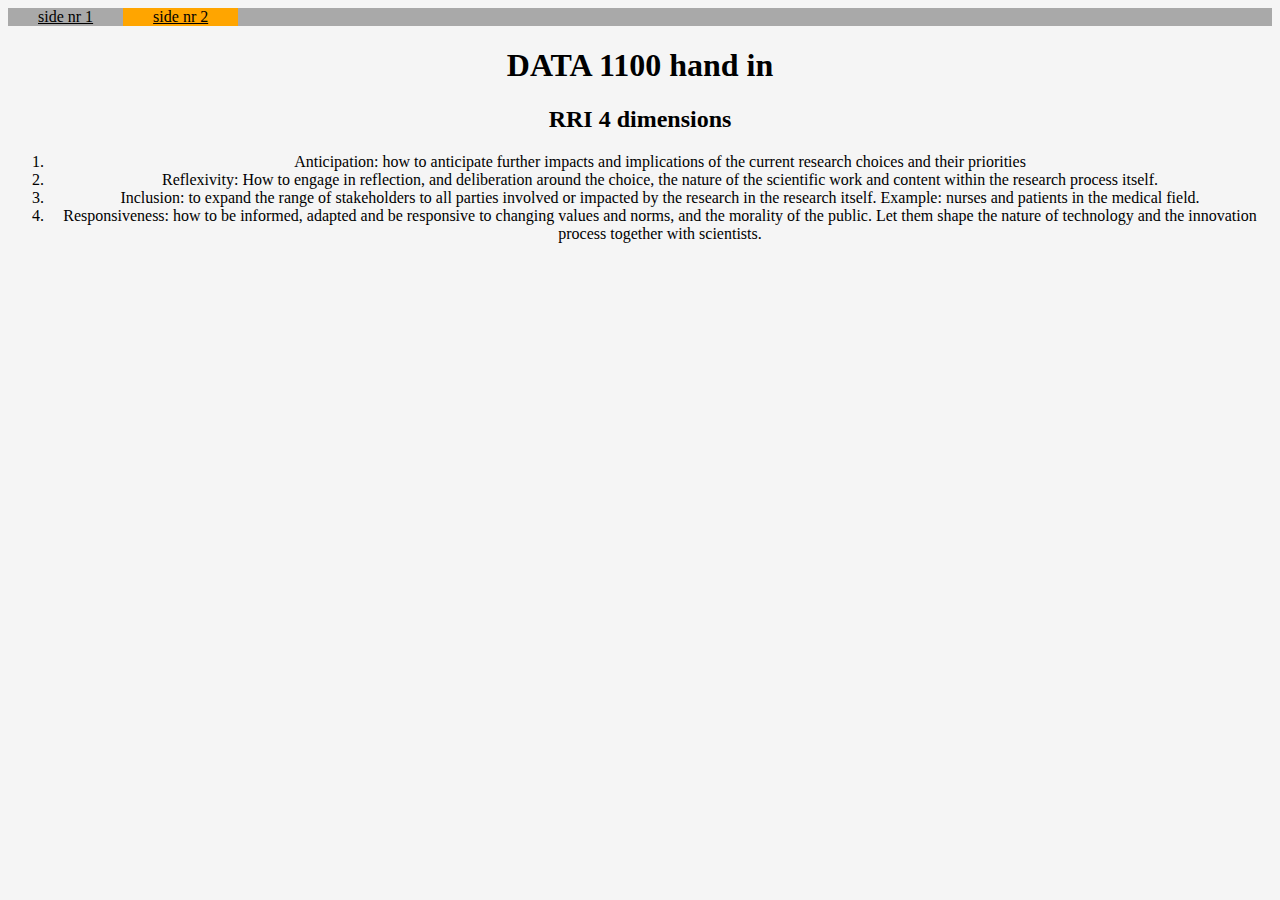
<file: index.html>
<!DOCTYPE html>
<html>
<head>
	<meta charset="utf-8">
	<meta name="viewport" content="width=device-width, initial-scale=1">
	<title>Hjemmeside</title>
	<link rel="stylesheet" type="text/css" href="StandardOppsett.css">
</head>
<body>
	<header>
		<nav>
			<a href="side2.html">side nr 1</a>
			<div class="active"><a href="side2.html">side nr 2</a></div>
		</nav>
	</header>
	<h1> DATA 1100 hand in</h1>
	<h2>RRI 4 dimensions</h2>
	<ol>
		<li>Anticipation: how to anticipate further impacts and implications of the current research choices and their priorities</li>
		<li>Reflexivity: How to engage in reflection, and deliberation around the choice, the nature of the scientific work and content within the research process itself. </li>
		<li>Inclusion: to expand the range of stakeholders to all parties involved or impacted by the research in the research itself. Example: nurses and patients in the medical field. </li>
		<li>Responsiveness: how to be informed, adapted and be responsive to changing values and norms, and the morality of the public. Let them shape the nature of technology and the innovation process together with scientists. </li>
	</ol>
</body>	
</html>
</file>
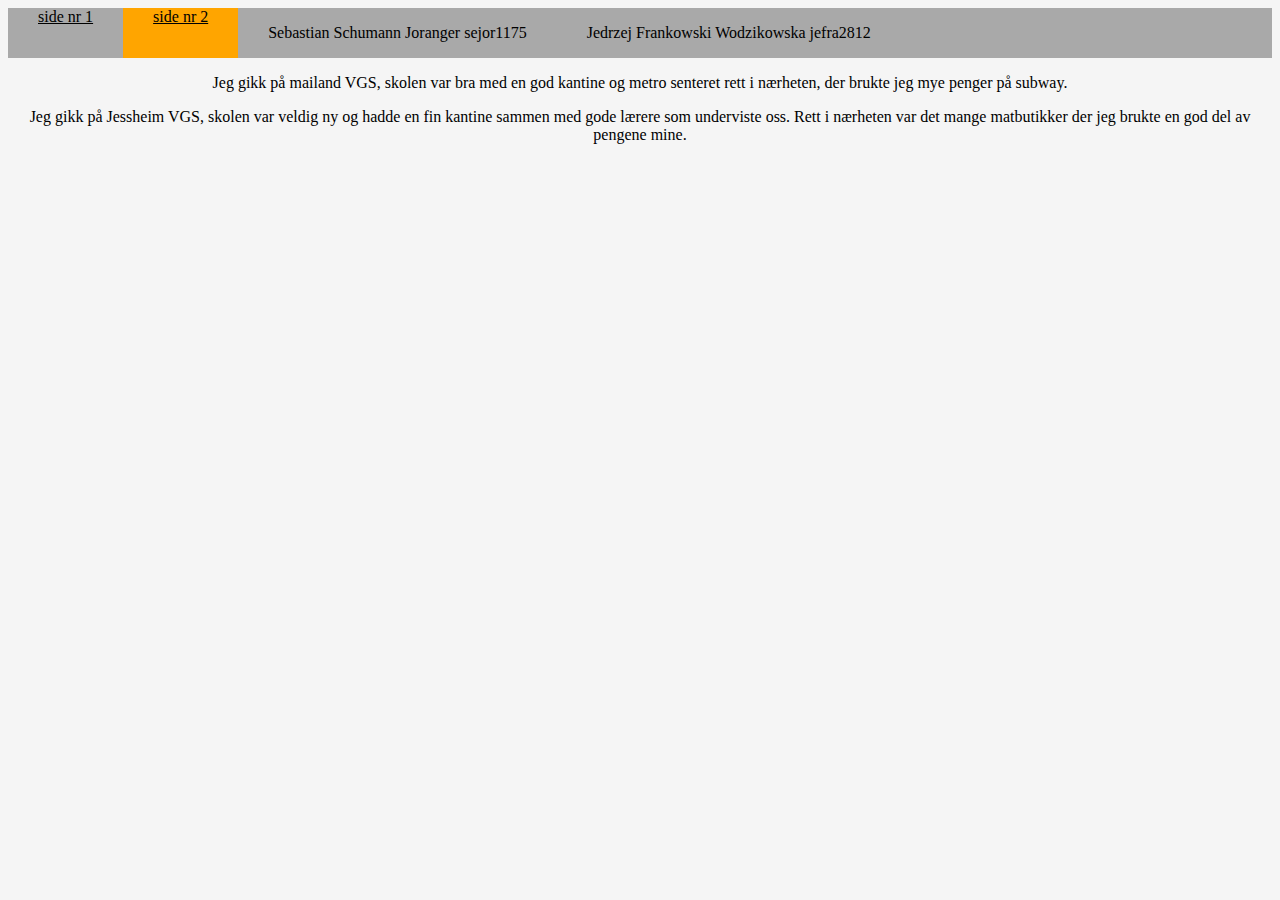
<file: side2.html>
<!DOCTYPE html>
<html>
<head>
	<meta charset="utf-8">
	<meta name="viewport" content="width=device-width, initial-scale=1">
	<title>Hjemmeside</title>
	<link rel="stylesheet" type="text/css" href="StandardOppsett.css">
</head>
<body>
	<header>
		<nav>
			<a href="index.html">side nr 1</a>
			<div class="active"><a href="side2.html">side nr 2</a></div>
			<p>Sebastian Schumann Joranger sejor1175</p>
			<p>Jedrzej Frankowski Wodzikowska jefra2812 </p>
		</nav>
	</header>
	<p>Jeg gikk på mailand VGS, skolen var bra med en god kantine og metro senteret rett i nærheten, der brukte jeg mye penger på subway.</p>
	<p>Jeg gikk på Jessheim VGS, skolen var veldig ny og hadde en fin kantine sammen med gode lærere som underviste oss. Rett i nærheten var det mange matbutikker der jeg brukte en god del av pengene mine. </p>
</body>
</html>
</file>
<file: StandardOppsett.css>
body {
	background: whitesmoke;
	border-color: black;
	text-align: center;
}

nav {
	background: darkgrey;
	border: 2px;
	border-color: black;
	display: flex;
	grid-template-columns: auto-repeat(4, 1fr);
}

nav a {
	padding-left: 30px;
	padding-right: 30px;
	color: black;
	font-size: 16px;
}

nav p {
	padding-left: 30px;
	padding-right: 30px;
	color: black;
	font-size: 16px;
}

.active {
	background-color: orange;
}
</file>
